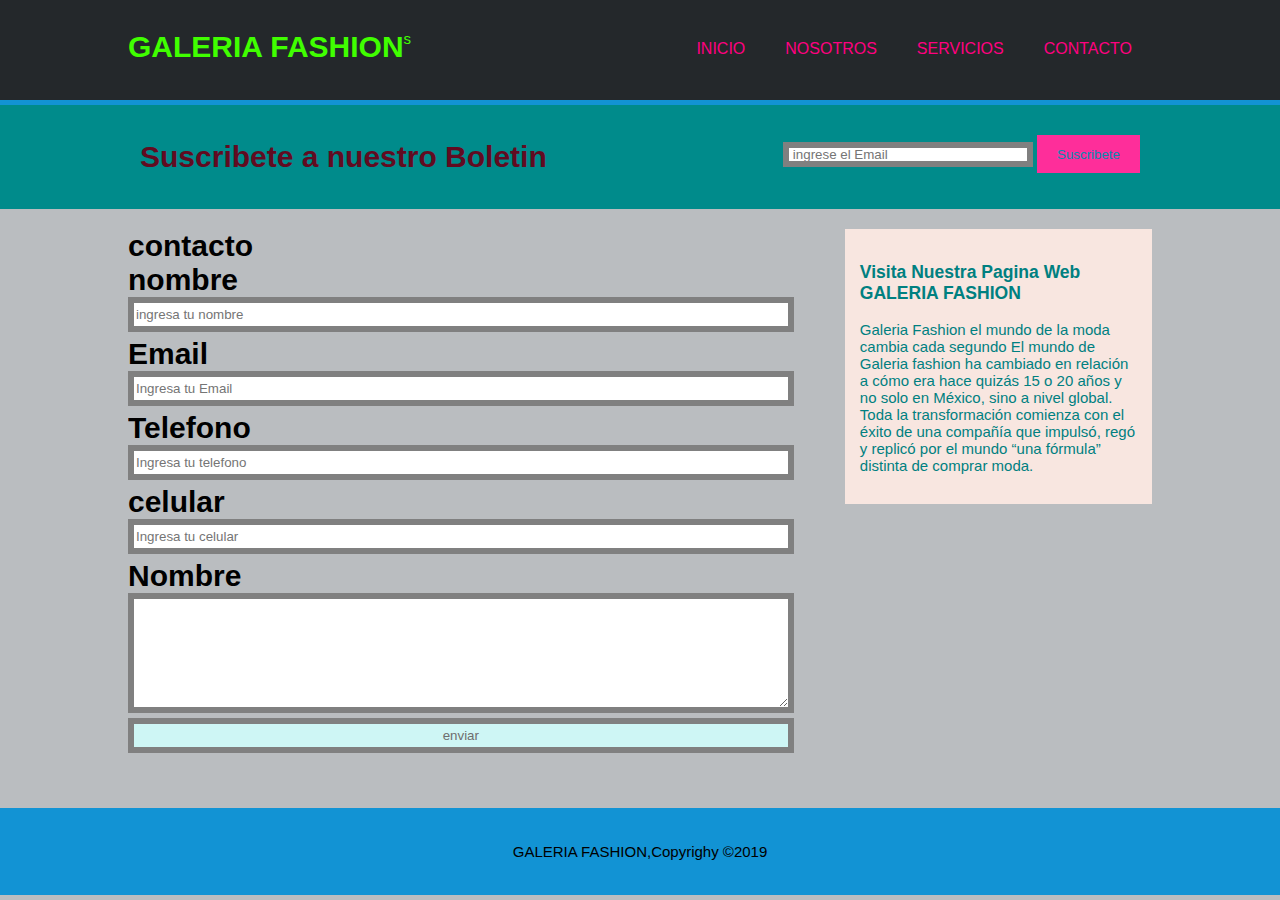
<file: contacto.html>
<html>
<head>
<meta Charset="utf-8">
<meta name="viewport" Content="width=device-width">
<meta name="description" Content="Diseño y Desarrollo Web">
<meta name="keywords" Content="diseño web,desarrollo web,posicionamiento web">
<meta name="author" Content="render2web">
<title> GALERIA FASHION/servicios</title>
<link rel="stylesheet" href="css/estilos.css">
</head>
<body>
<header>
<div class="contenedor">
<div id="marca">
<h1><span class="resaltado"> </span> GALERIA FASHION</h1>
</div>s
<nav>
<ul>
<li><a href="index.html">Inicio</a></li>
<li><a href="nosotros.html">nosotros</a></li>
<li><a href="servicios.html">servicios</a></li>
<li><a class="actual"><href="contacto.html">contacto</a></li>
</ul>
</nav>
</div>
</header>
<section id="boletin">
<div class="contenedor">
<h1>Suscribete a nuestro Boletin</h1>
<form>
<input type="email" placeholder="ingrese el Email">
<button type="submit" class="boton1">Suscribete</button>
</form>
</div>
</section>

<section id="main">
<div class="contenedor">
<article id="main-col">
<h1>contacto
<form>
<label>nombre</label>
<input type= "text" name="nombre" placeholder="ingresa tu nombre">
<br>
<label>Email</label>
<input type="text" name="Email" placeholder="Ingresa tu Email">
<br>
<label>Telefono</label>
<input type="text" name="Telefono" placeholder="Ingresa tu telefono">
<br>
<label>celular</label>
<input type="text" name="celular" placeholder="Ingresa tu celular">
<br>
<label>Nombre</label>
<textarea></textarea>
<br>
<input type="submit" name="enviar" value="enviar">
</form>
</article>

<aside id="lateral">
<div class="oscuro">
<h3>Visita Nuestra Pagina Web 
        GALERIA FASHION</h3>
<p>
Galeria Fashion el mundo de la moda cambia cada segundo
El mundo de Galeria fashion ha cambiado en relación a cómo era hace quizás 15 o 20 años y no solo en México, sino a nivel global. Toda la transformación comienza con el éxito de una compañía que impulsó, regó y replicó por el mundo “una fórmula” distinta de comprar moda.
</p>
</div>
</aside>
</div>
</section>

<footer>
<p>GALERIA FASHION,Copyrighy &copy;2019</p>
</footer>
</body>
</html>
</file>
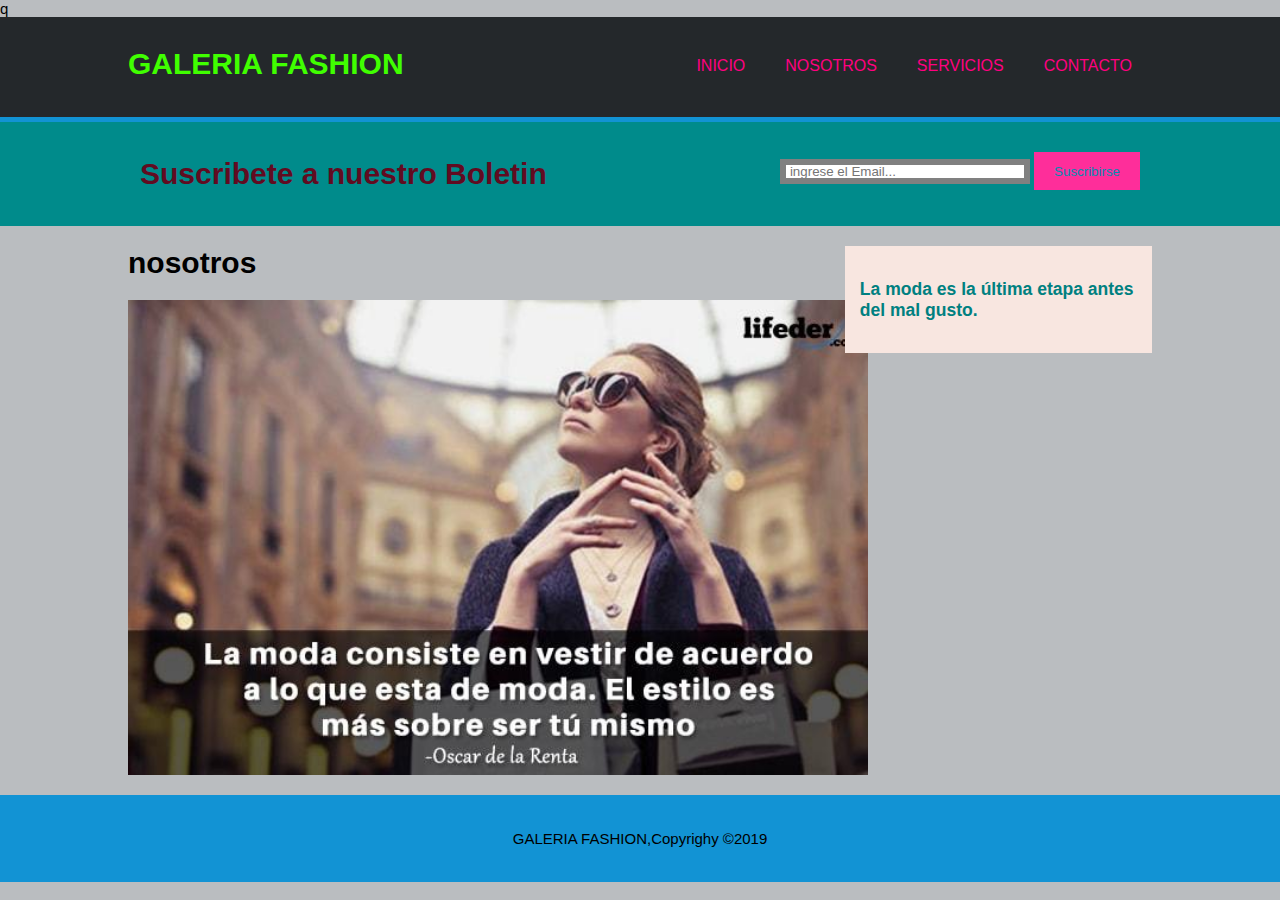
<file: nosotros.html>
q<html>
<head>
<meta Charset="utf-8">
<meta name="viewport" Content="width=device-width">
<meta name="description" Content="Diseño y Desarrollo Web">
<meta name="keywords" Content="diseño web,desarrollo web,posicionamiento web">
<meta name="author" Content="render2web">
<title> GALERIA FASHION/Nosotros</title>
<link rel="stylesheet" href="css/estilos.css">
</head>
<body>
<header>
<div class="contenedor">
<div id="marca">
<h1><span class="resaltado"> </span> GALERIA FASHION</h1>
</div>
<nav>
<ul>
<li><a href="index.html">Inicio</a></li>
<li><a class="actual"><href="nosotros.html">nosotros</a></li>
<li><a href="servicios.html">servicios</a></li>
<li><a href="contacto.html">contacto</a></li>
</ul>
</nav>
</div>
</header>

<section id="boletin">
<div class="contenedor">
<h1>Suscribete a nuestro Boletin</h1>
<form>
<input type="email" placeholder="ingrese el Email...">
<button type="submit" class="boton1">Suscribirse</button>
</form>
</div>
</section>

<section id="main">
<div class="contenedor">
<article id="main-col">
<h1>nosotros</h1>
<p></p>
<p></p>
<img src="img/891.jpg" width="740">
</article>

<aside id="lateral">
<div class="oscuro">
<h3> La moda es la última etapa antes del mal gusto.</h3>
<p></p>
</div>
</aside>
</div>
</section>

<footer>
<p>GALERIA FASHION,Copyrighy &copy;2019</p>
</footer>
</body>
</html>
</file>
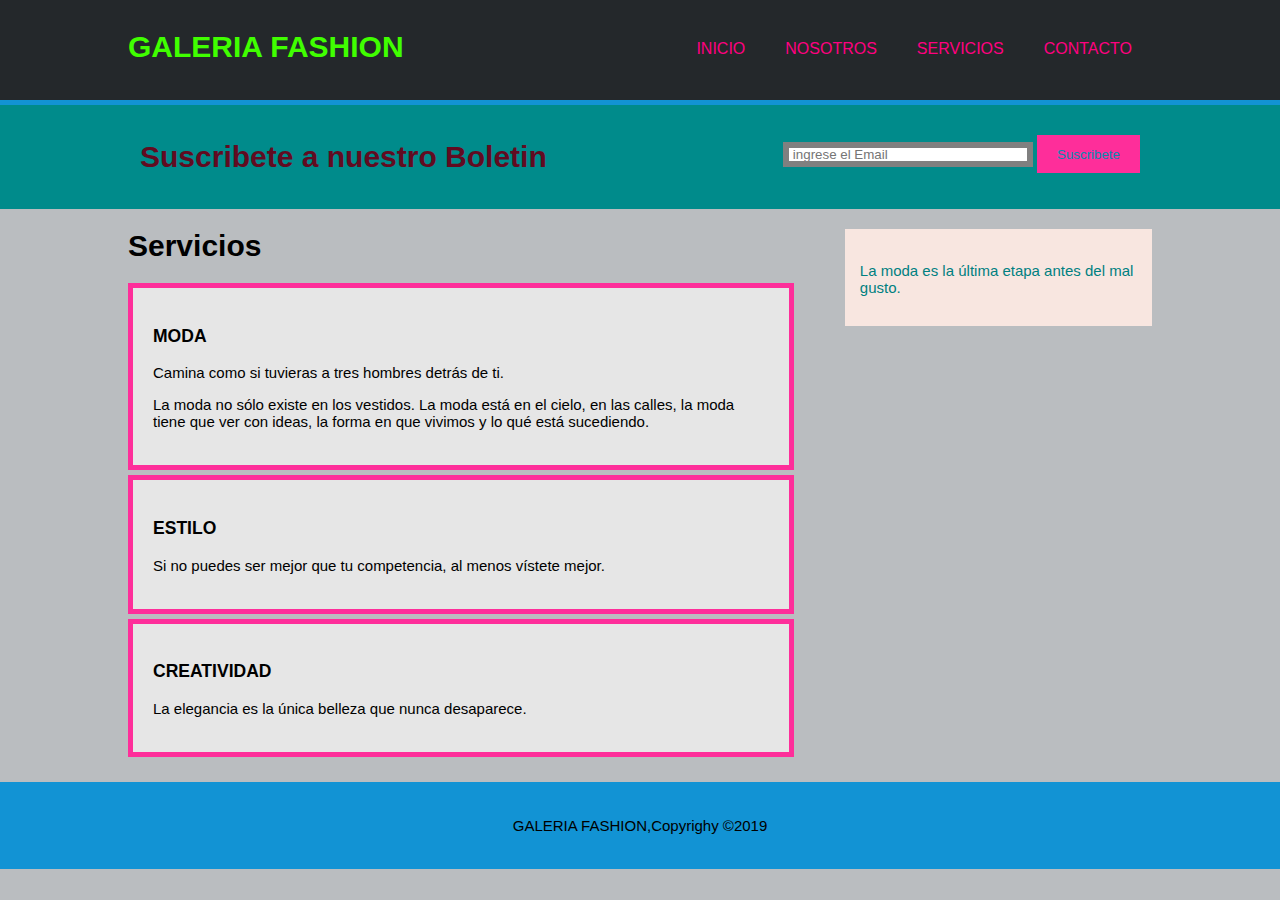
<file: servicios.html>
<html>
<head>
<meta Charset="utf-8">
<meta name="viewport" Content="width=device-width">
<meta name="description" Content="Diseño y Desarrollo Web">
<meta name="keywords" Content="diseño web,desarrollo web,posicionamiento web">
<meta name="author" Content="render2web">
<title> GALERIA FASHION/servicios</title>
<link rel="stylesheet" href="css/estilos.css">
</head>
<body>
<header>
<div class="contenedor">
<div id="marca">
<h1><span class="resaltado"> </span> GALERIA FASHION</h1>
</div>
<nav>
<ul>
<li><a href="index.html">Inicio</a></li>
<li><a href="nosotros.html">nosotros</a></li>
<li><a class="actual"><href="servicios.html">servicios</a></li>
<li><a href="contacto.html">contacto</a></li>
</ul>
</nav>
</div>
</header>
<section id="boletin">
<div class="contenedor">
<h1>Suscribete a nuestro Boletin</h1>
<form>
<input type="email" placeholder="ingrese el Email">
<button type="submit" class="boton1">Suscribete</button>
</form>
</div>
</section>

<section id="main">
<div class="contenedor">
<article id="main-col">
<h1>Servicios</h1>
<ul id="servicios">
<li>
<h3>MODA</h3>
<p>
Camina como si tuvieras a tres hombres detrás de ti.
</p>
<p>
La moda no sólo existe en los vestidos. La moda está en el cielo, en las calles, la moda tiene que ver con ideas, la forma en que vivimos y lo qué está sucediendo.
</p>
</li>
<li>
<h3>ESTILO</h3>
<p>
Si no puedes ser mejor que tu competencia, al menos vístete mejor.
</p>
</li>
<li>
<h3>
<h3>CREATIVIDAD</h3>
<p>
La elegancia es la única belleza que nunca desaparece.	
</p>
</li>
</ul>
</article>
<aside id="lateral">
<div class="oscuro">
<h3></h3>
<p>
La moda es la última etapa antes del mal gusto.	
</p>
</div>
</aside>
</div>
</section>

<footer>
<p>GALERIA FASHION,Copyrighy &copy;2019</p>
</footer>
</body>
</html>
</file>
<file: css/estilos.css>
body{
  font: 15px Arial, Helvetica,sans-serif;
  padding:0;
  margin:0;
  background-color:#BABDC0;
}

/* Estilos globales */
.contenedor{
  width:80%;
  margin:auto;
  overflow:hidden;
}

ul{
  margin:0;
  padding:0;
}

.boton1{
  height:38px;
  background:#FE2E9A;
  border:0;
  padding-left: 20px;
  padding-right:20px;
  color:#0489B1;
}

.oscuro{
  padding:15px;
  background:#F8E6E0;
  color:#008080;
  margin-top:10px;
  margin-bottom:10px;
}

/* Encabezado **/
header{
  background:#24282b;
  color:#40FF00;
  padding-top:30px;
  min-height:70px;
  border-bottom:#1293d4 5px solid;
}

header a{
  color:#FF0080;
  text-decoration:none;
  text-transform: uppercase;
  font-size:16px;
}

header li{
  float:left;
  display:inline;
  padding: 0 20px 0 20px;
}

header #marca{
  float:left;
}

header #marca h1{
  margin:0;
}

header nav{
  float:right;
  margin-top:10px;
}

header .resaltado, header .actual a{
  color:#ff00ff;
  font-weight:bold;
}

header a:hover{
  color:#00FFFF;
  font-weight:bold;
}

/* Cabecera con imagen */
#cabecera{
  min-height:100px;
  background:url('../img/cabecera.jpeg') no-repeat 0 -500px;
  text-align:center;
  color:#B40431;
}

#cabecera h1{
  margin-top:100px;
  font-size:50px;
  margin-bottom:12px;
}

#cabecera p{
  font-size:20px;
}

/* Formulario */
#boletin{
  padding:15px;
  color:#610B21;
  background:#008B8B;
}

#boletin h1{
  float:left;
}

#boletin form {
  float:right;
  margin-top:15px;
}

#boletin input[type="email"]{
  padding:4px;
  height:25px;
  width:250px;
}

/* Cajas */
#cajas{
  margin-top:50px;
}

#cajas .caja{
  float:left;
  text-align: center;
  width:30%;
  padding:10px;
}

#cajas .caja img{
  width:90px;
}

/* Lateral */
aside#lateral{
  float:right;
  width:30%;
  margin-top:10px;
}

/* Main-col */
article#main-col{
  float:left;
  width:65%;
}

/* Servicios */
ul#servicios li{
  list-style: none;
  padding:20px;
  border: #FE2E9A solid 5px;
  margin-bottom:5px;
  background:#e6e6e6;
}

footer{
  padding:20px;
  margin-top:20px;
  color:#000000;
  background-color:#1293d4;
  text-align: center;
}


/* Estilos para el formulario de contacto */

input, textarea{
  width: 100%;
  height: 35px;
  border: 6px solid gray; 
  margin-bottom: 5px;
}

textarea{
  height: 120px;
}

input[type='submit']{
  background-color: #CEF6F5;
  color: #6E6E6E;  
}

/* Media Queries */
@media(max-width: 768px){
  header #marca,
  header nav,
  header nav li,
  #boletin h1,
  #boletin form,
  #cajas .caja,
  article#main-col,
  aside#lateral{
    float:none;
    text-align:center;
    width:100%;
  }

  header{
    padding-bottom:20px;
  }

  #boletin h1{
    margin-top:40px;
  }

  #boletin button{
    display:block;
    width:100%;
  }

  #boletin form input[type="email"]{
    width:100%;
    margin-bottom:5px;
  }

  input, textarea{
    width: 98%; 
  }
}
</file>
